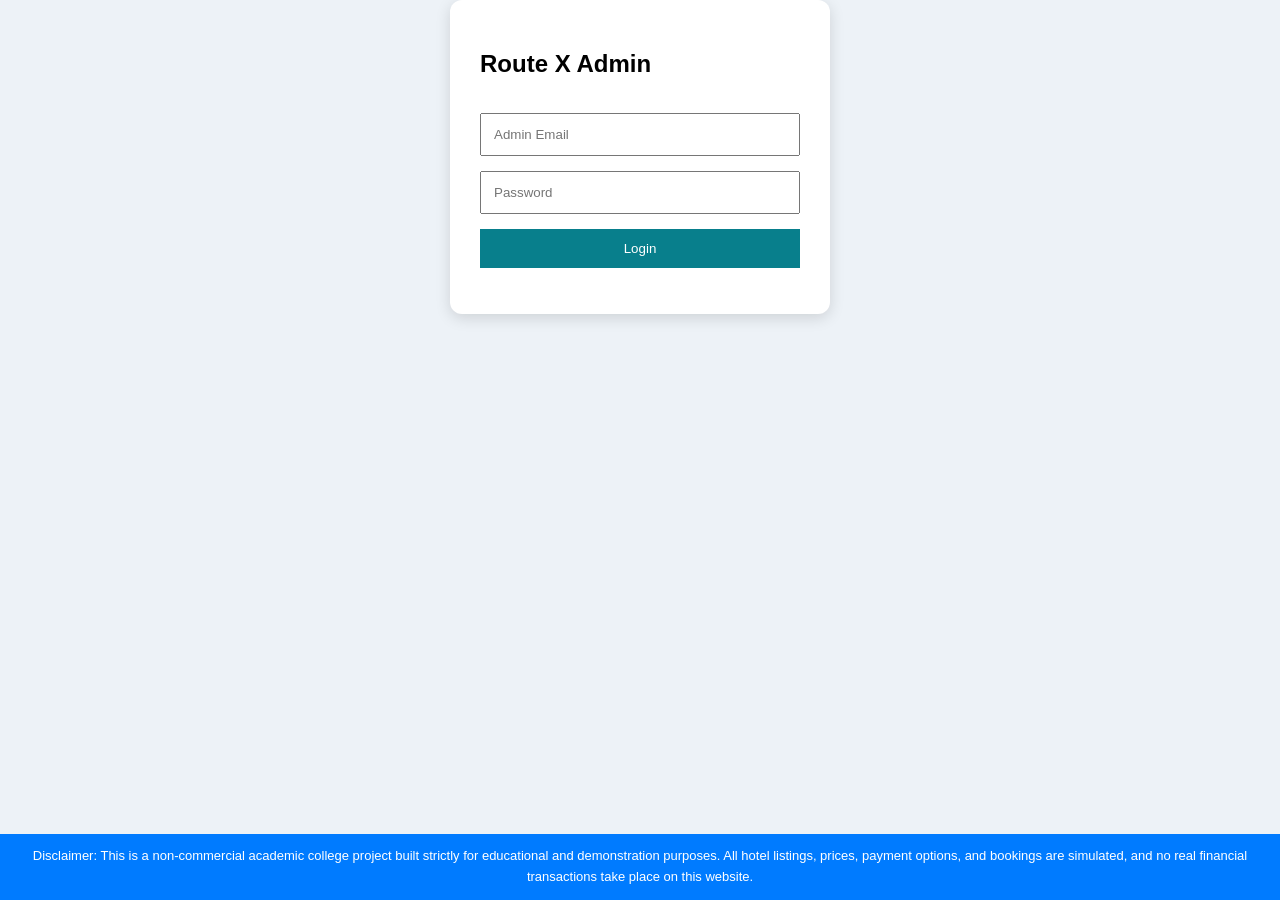
<file: admin/login.html>
<!DOCTYPE html>
<html lang="en">
<head>
    <meta charset="UTF-8">
    <meta name="viewport" content="width=device-width, initial-scale=1">
    <title>Admin Login - Route X</title>

    <style>
        body {
            font-family: Arial;
            background: #edf2f7;
            display: flex;
            justify-content: center;
            align-items: center;
            min-height: 100vh;
            margin: 0;
        }

        .login-box {
            width: 320px;
            padding: 30px;
            background: white;
            border-radius: 12px;
            box-shadow: 0 4px 15px #0002;
        }

        input, button {
            width: 100%;
            padding: 12px;
            margin-top: 15px;
            box-sizing: border-box;
        }

        button {
            border: none;
            color: white;
            background: #087f8c;
            cursor: pointer;
        }

        #error {
            color: red;
        }

        body {
    min-height: 100vh;
    display: flex;
    flex-direction: column;
}

.project-disclaimer {
    width: 100%;
    background: #007bff;
    color: white;
    text-align: center;
    padding: 12px 15px;
    box-sizing: border-box;
    margin-top: auto;
}

.project-disclaimer p {
    margin: 0;
    font-size: 13px;
    line-height: 1.6;
}
    </style>
</head>

<body>

<div class="login-box">

    <h2>Route X Admin</h2>

    <form id="loginForm">

        <input
            type="email"
            id="email"
            placeholder="Admin Email"
            required
        >

        <input
            type="password"
            id="password"
            placeholder="Password"
            required
        >

        <button type="submit">Login</button>

        <p id="error"></p>

    </form>

</div>

<script>
document.getElementById("loginForm").addEventListener("submit", async event => {

    event.preventDefault();

    const email = document.getElementById("email").value;
    const password = document.getElementById("password").value;

    try {

        const response = await fetch("/api/login", {
            method: "POST",
            headers: {
                "Content-Type": "application/json"
            },
            body: JSON.stringify({ email, password })
        });

        const result = await response.json();

        if (!response.ok) {
            document.getElementById("error").textContent =
                result.message;
            return;
        }

        window.location.href = "/admin/dashboard.html";

    } catch (error) {

        document.getElementById("error").textContent =
            "Server connection failed.";

    }
});
</script>


<footer class="project-disclaimer">
    <p>
        Disclaimer: This is a non-commercial academic 
        college project built strictly for educational
        and demonstration purposes. All hotel listings,
        prices, payment options, and bookings are simulated,
        and no real financial transactions take place
        on this website.
    </p>
</footer>


</body>
</html>
</file>
